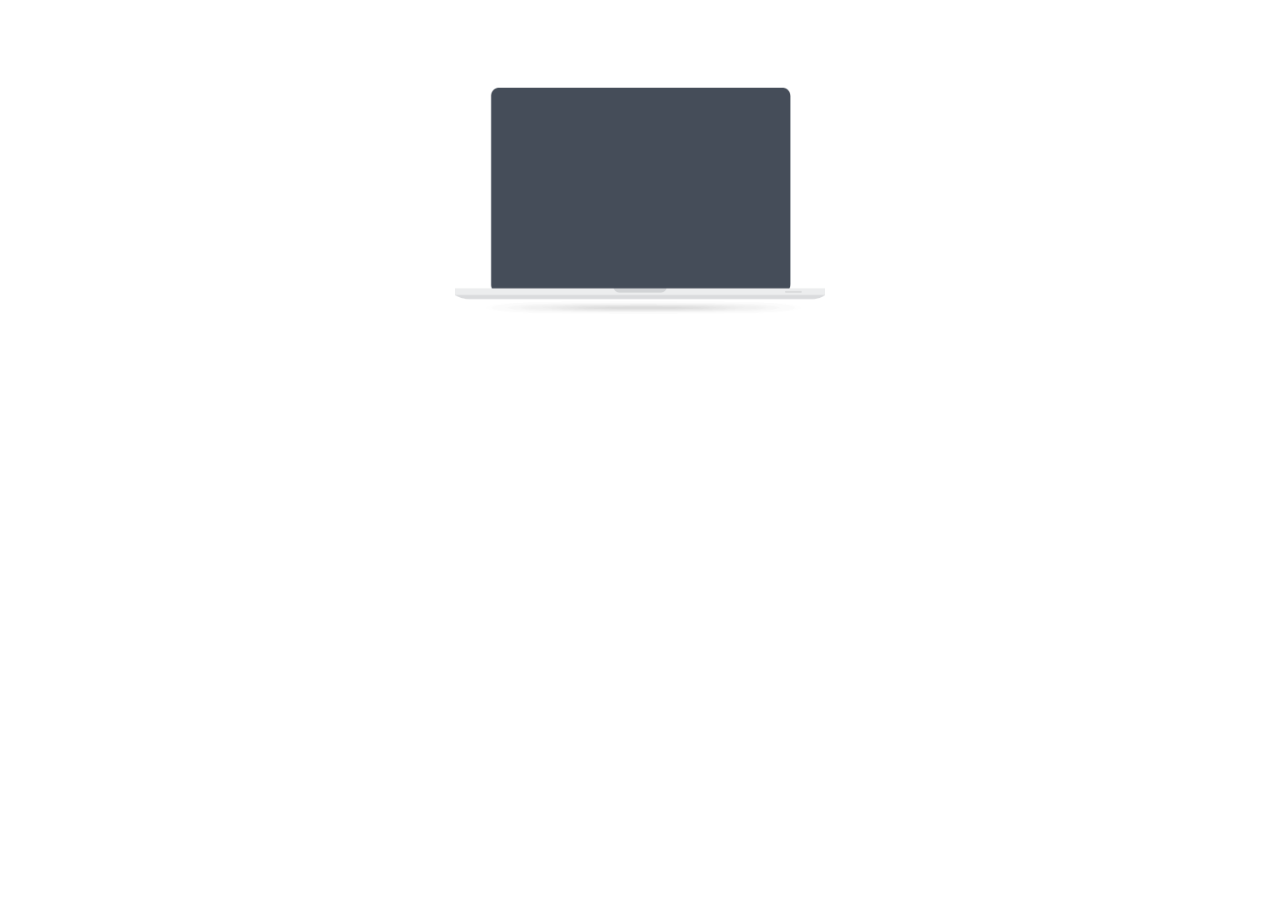
<file: slide.html>
<!DOCTYPE html>
<html lang="en">

<head>
    <meta charset="UTF-8">
    <meta name="viewport" content="width=device-width, initial-scale=1.0">
    <meta http-equiv="X-UA-Compatible" content="ie=edge">
    <title> Slider </title>
    <link rel="stylesheet" href="css/bootstrap.min.css" />
    <link rel="stylesheet" href="css/style.css" /> </head>

<body>
    <div class="container">
        <div class="row no-gutters m-0 p-0">
            <div class="col-md-4" id="first"> </div>
            <div class="col-md-4" id="second"></div>
            <div class="col-md-4" id="third"></div>
        </div>
    </div>
</body>
<script>
    var i = 0;

    function slider() {
        myArray = ["1", "2", "3", "4", "5"];
        //        var i = parseInt(Math.random() * (8));
        //        console.log(i);
        //        i = 0;
        var x = document.getElementById("first");
        var sec = document.getElementById("second");
        var third = document.getElementById("third");
        i++;
        x.innerHTML = "<img src='../images/" + i + ".jpg' class='w-100 img'>";
        sec.innerHTML = "<img src='../images/" + (i + 1) + ".jpg' class='w-100 img'>";
        third.innerHTML = "<img src='../images/" + (i + 2) + ".jpg' class='w-100 img'>";
        //        for (var i = 0; i < myArray.length; i++) {
        // x.style.backgroundImage = "url(../images/" + i + ".jpg)"; // sec.style.backgroundImage = "url(../images/" + (i + 1) + ".jpg)"; // third.style.backgroundImage = "url(../images/" + (i + 2) + ".jpg)";
        if (i == 3) {
            i = 0;

        }
    }
    window.setInterval(slider, 1000);
</script>

</html>
</file>
<file: css/style.css>
body {
    /*    background-color: rgb(13, 197, 160);*/
}

#first {
    height: 400px;
    /*    width: 100%;*/
    background-position: center;
    background-size: cover;
    opacity: 0.8;
    /*    background-color: white;*/
}

#second {
    height: 400px;
    /*    width: 100%;*/
    background-position: center;
    background-color: white;
    background-size: contain;
    background-repeat: no-repeat;
    background-image: url(../images/mac.png);
}

#third {
    height: 400px;
    /*    width: 100%;*/
    background-position: center;
    background-size: cover;
    opacity: 0.8;
    /*    background-color: white;*/
}

.img {
    transition: all;
    transition-duration: .2s;
    height: 50%;
    width: 20%;
    animation-direction: alternate-reverse;
}
</file>
